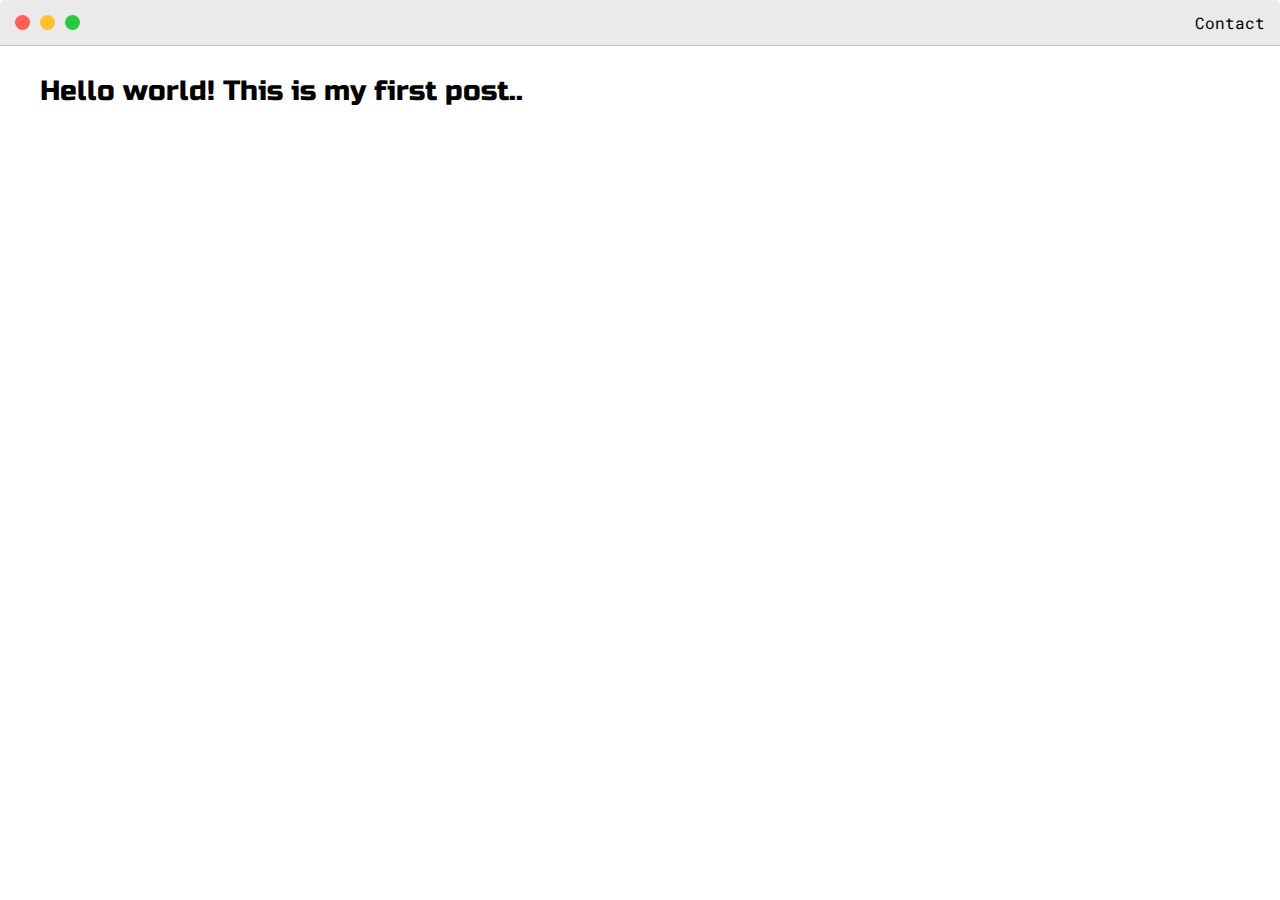
<file: mywebsite/post.html>
<!DOCTYPE html>
<html lang="en">
<head>
    <meta charset="UTF-8">
    <meta http-equiv="X-UA-Compatible" content="IE=edge">
    <meta name="viewport" content="width=device-width, initial-scale=1.0">
    
    <link rel="preconnect" href="https://fonts.googleapis.com" />
    <link rel="preconnect" href="https://fonts.gstatic.com" crossorigin />
    <link
      href="https://fonts.googleapis.com/css2?family=Russo+One&display=swap"
      rel="stylesheet"
    />

    <link rel="preconnect" href="https://fonts.googleapis.com" />
    <link rel="preconnect" href="https://fonts.gstatic.com" crossorigin />
    <link
      href="https://fonts.googleapis.com/css2?family=Roboto+Mono:wght@500&family=Russo+One&display=swap"
      rel="stylesheet"
    />

    <link rel="stylesheet" type="text/css" href="style.css" />
    
    <title>Post Name</title>
</head>
<body>

    <div class="nav-wrapper">
        <div class="dots-wrapper">
            <div id="dot-1" class="browser-dot"></div>
            <div id="dot-2" class="browser-dot"></div>
            <div id="dot-3" class="browser-dot"></div>
        </div>

        <ul id="navigation">
            <li><a href="#">Contact</a></li>
        </ul>
    </div>
    <div class="main-container">
        <h3>Hello world! This is my first post..</h3>
    </div>

</body>
</html>
</file>
<file: mywebsite/style.css>
:root {
    --mainColor:#eaeaea;
    --secondaryColor:#fff;

    --borderColor:#c1c1c1;

    --mainText:black;
    --secondaryText:#4b5156;

    --themeDdotBorder:#24292e;

    --previewBg:rgb(251, 249, 243, 0.8);
    --previewShadow:#f0ead6;

    --buttonColor:black;
}

html, body {
    padding: 0;
    margin: 0;
    scroll-behavior: smooth;
}

body *{
    transition: 0.3s;
}

h1, h2, h3, h4, h5, h6, strong {
    color: var(--mainText);
    font-family: 'Russo One', sans-serif;
    font-weight: 500;
}

p, a, li, span, label, input, textarea {
    color: var(--secondaryText);
    font-family: 'Roboto Mono', monospace;
}

a {
    text-decoration: none;
    color: #17a2b8;
}

ul {
    list-style: none;
}

h1 { font-size: 56px; }
h2 { font-size: 36px; }
h3 { font-size: 28px; }
h4 { font-size: 24px; }
h5 { font-size: 20px; }
h6 { font-size: 16px; }

.s1 {
    background-color: var(--mainColor);
    border-bottom: 1px solid var(--borderColor);
    overflow: auto;
}

.s2 {
    background-color: var(--secondaryColor);
    border-bottom: 1px solid var(--borderColor);
    overflow: auto;
}

.main-container {
    width: 1200px;
    margin: 0 auto;
}

.greeting-wrapper {
    display: grid;
    text-align: center;
    align-content: center;
    min-height: 10em;
}

.intro-wrapper {
    background-color: var(--secondaryColor);
    border: 1px solid var(--borderColor );
    border-radius: 5px 5px 0 0;

    -webkit-box-shadow: -1px 1px 3px -1px rgba(0,0,0,0.75);
	-moz-box-shadow: -1px 1px 3px -1px rgba(0,0,0,0.75);
	box-shadow: -1px 1px 3px -1px rgba(0,0,0,0.75);

    display: grid;
    grid-template-columns: 1fr 1fr;
    grid-template-areas: 
        'nav-wrapper nav-wrapper'
        'left-column right-column'
    ;
}

.nav-wrapper {
    border-radius: 5px 5px 0 0;
    grid-area: nav-wrapper;
    border-bottom: 1px solid var(--borderColor);
    display: flex;
    justify-content: space-between;
    align-items: center;
    background-color: var(--mainColor);
}

#navigation a {
    color: var(--mainText);
}

#navigation {
    margin: 0;
    padding: 10px;
}

#navigation li {
    display: inline-block;
    margin-right: 5px;
    margin-left: 5px;
}

.dots-wrapper {
    display: flex;
    padding: 10px;
}

#dot-1 {
    background-color: #fc6058;
}

#dot-2 {
    background-color: #fec02f;
}

#dot-3 {
    background-color: #2aca3e;
}

.browser-dot {
    background-color: black;
    height: 15px;
    width: 15px;
    border-radius: 50%;
    margin: 5px;

    -webkit-box-shadow: -2px 7px 21px -9px rgba(0,0,0,0.75);
	-moz-box-shadow: -2px 7px 21px -9px rgba(0,0,0,0.75);
	box-shadow: -2px 7px 21px -9px rgba(0,0,0,0.75);
}

.left-column {
    grid-area: left-column;
    padding-top: 50px;
    padding-bottom: 50px;
}

#profile-pic {
    display: block;
    margin: 0 auto;

    height: 200px;
    width: 200px;
    object-fit: cover;
    border: 2px solid var(--borderColor);
}

.theme-options-wrapper {
    display: flex;
    justify-content: center;
}

.theme-dot {
    height: 30px;
    width: 30px;
    background-color: black;
    border-radius: 50%;

    margin: 5px;
    border: 2px solid var(--themeDdotBorder);

    -webkit-box-shadow: -1px 1px 3px -1px rgba(0,0,0,0.75);
    -moz-box-shadow: -1px 1px 3px -1px rgba(0,0,0,0.75);
    box-shadow: -1px 1px 3px -1px rgba(0,0,0,0.75);

    cursor: pointer;
}

.theme-dot:hover {
    border-width: 5px;
}

#light-mode {
    background-color: #fff;
}

#blue-mode {
    background-color: #192734;
}

#green-mode {
    background-color: #78866b;
}

#purple-mode {
    background-color: #7E4C74;
}

#settings-note {
    font-size: 12px;
    font-style: italic;
    text-align: center;
}

.right-column {
    grid-area: right-column;
    display: grid;
    align-content: center;

    padding-top: 50px;
    padding-bottom: 50px;
}

#preview-shadow {
    background-color: var(--previewShadow);
    width: 300px;
    height: 180px;
    padding-left: 30px;
    padding-top: 30px;
}

#preview {
    width: 300px;
    border: 1.5px solid #17a2b8;
    background-color: var(--previewBg);
    padding: 15px;
    position: relative;
}

.corner {
    width: 7px;
    height: 7px;
    border-radius: 50%;
    border: 1.5px solid #17a2b8;
    background-color: #fff;
    position: absolute;
}

#corner-tl {
    top: -5px;
    left: -5px;
}

#corner-tr {
    top: -5px;
    right: -5px;
}

#corner-br {
    bottom: -5px;
    right: -5px;
}

#corner-bl {
    bottom: -5px;
    left: -5px;
}

.about-wrapper {
    display: grid;
    grid-template-columns: repeat(auto-fit, minmax(320px, 1fr));
    padding-top: 50px;
    padding-bottom: 50px;
    gap: 100px;
}

#skills {
    display: flex;
    justify-content: space-evenly;
    background-color: var(--previewShadow);
}

.social-links {
    display: grid;
    align-content: center;
    text-align: center;
}

#git-img {
    width: 100%;
}

.post-wrapper {
    display: grid;
    grid-template-columns: repeat(auto-fit, 320px);
    gap: 20px;
    justify-content: center;
    padding-bottom: 50px;
}

.post {
    border: 1px solid var(--borderColor);
    -webkit-box-shadow: -1px 1px 3px -1px rgba(0,0,0,0.75);
    -moz-box-shadow: -1px 1px 3px -1px rgba(0,0,0,0.75);
    box-shadow: -1px 1px 3px -1px rgba(0,0,0,0.75);
}

.thumbnail {
    display: block;
    width: 100%;
    height: 180px;
    object-fit: cover;
}

.post-preview {
    background-color: #fff;
    padding: 15px;
}

.post-title {
    color: black;
    margin: 0;
}

.post-intro {
    color: #4b5156;
    font-size: 16px;
}

#contact-form {
    display: block;
    max-width: 600px;
    margin: 0 auto;
    border: 1px solid var(--borderColor);
    padding: 15px;
    border-radius: 5px;
    background-color: var(--mainColor);
    margin-bottom: 50px;
}

#contact-form  label{
    line-height: 2.7em;
}

#contact-form textarea {
    min-height: 100px;
    font-size: 14px;
}

.input-field {
    width: 100%;
    padding-top: 10px;
    padding-bottom: 10px;
    background-color: var(--secondaryColor);
    border-radius: 5px;
    border: 1px solid var(--borderColor);
    font-size: 14px;
}

#submit-btn {
    margin-top: 10px;
    width: 100%;
    padding-top: 10px;
    padding-bottom: 10px;
    color: #fff;
    background-color: var(--buttonColor);
    border: none;
}

@media screen and (max-width: 1200px) {
    .main-container {
        width: 95%;
    }
}

@media screen and (max-width: 800px) {
    .intro-wrapper {

        grid-template-columns: 1fr;
        grid-template-areas: 
            'nav-wrapper'
            'left-column'
            'right-column'
        ;
    }

    .right-column {
        justify-content: center;
    }
}
</file>
